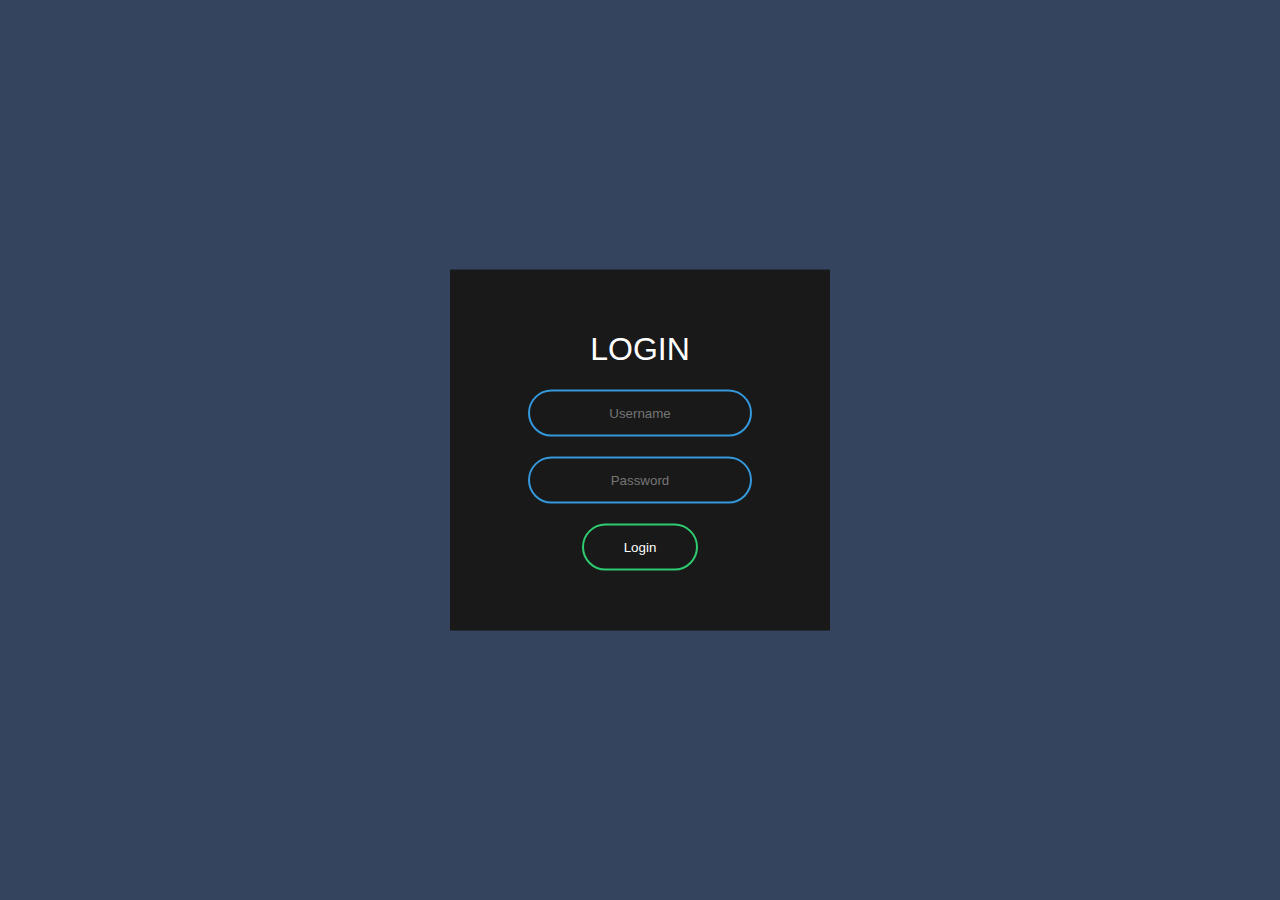
<file: coolproject/login.html>
<!DOCTYPE html>
<html lang="en">
<head>
    <meta charset="UTF-8">
    <meta http-equiv="X-UA-Compatible" content="IE=edge">
    <meta name="viewport" content="width=device-width, initial-scale=1.0">
    <link rel="stylesheet" href="login.css">
    <title>Animated Login Form</title>
</head>
<body>
    <form class="box" action="login.html" method="POST">
        <h1>Login</h1>
        <input type="text" name="" placeholder="Username">
        <input type="Passaword" name="" placeholder="Password">
        <input type="submit" value="Login">
    </form>
</body>
</html>
</file>
<file: coolproject/login.css>
body{
    margin: 0;
    padding: 0;
    font-family: sans-serif;
    background: #34445e;
}
.box{
    width: 300px;
    padding: 40px;
    position: absolute;
    top: 50%;
    left: 50%;
    transform: translate(-50%, -50%);
    background: #191919;
    text-align: center;
}
.box input[type = "text"],.box input[type = passaword]{
    border: 0px;
    background: none;
    display: block;
    margin: 20px auto;
    text-align: center;
    border: 2px solid #3498db;
    padding: 14px 10px;
    width: 200px;
    outline: none;
    color: white;
    border-radius: 24px;
    transition: 0.25s;
}
.box h1{
    color: white;
    text-transform: uppercase;
    font-weight: 500;
}
.box input[type = "text"]:focus,.box input[type = passaword]:focus{
    width: 280px;
    border-color: #2ecc71;
}
.box input[type = "submit"]{
    border: 0px;
    background: none;
    display: block;
    margin: 20px auto;
    text-align: center;
    border: 2px solid #2ecc71;
    padding: 14px 40px;
    outline: none;
    color: white;
    border-radius: 24px;
    transition: 0.25s;
    cursor: pointer;
}
.box input[type = "submit"]:hover{
    background: #2ecc71;

}
</file>
